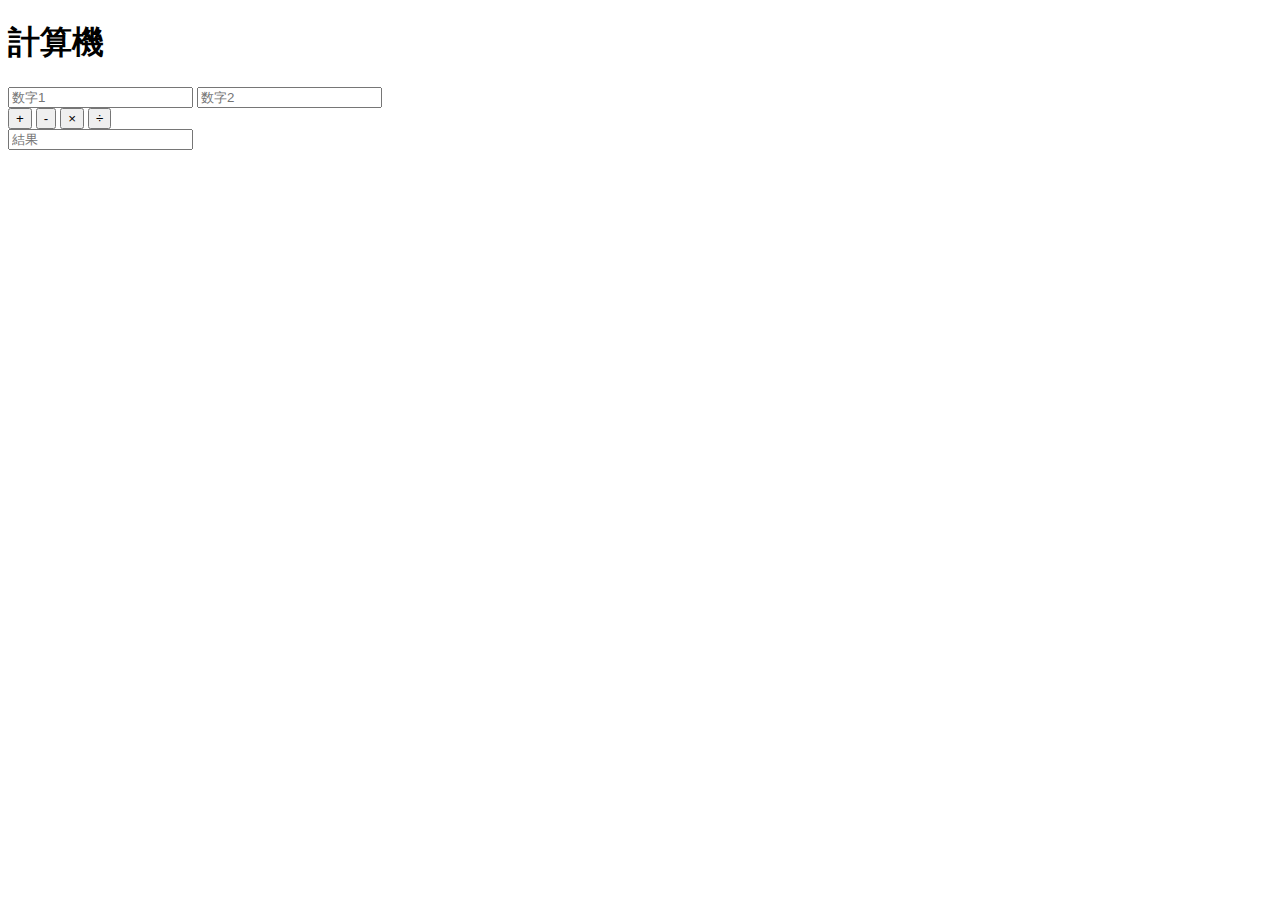
<file: calculator/index.html>
<!DOCTYPE html>
<html>
  <head>
    <title>計算機</title>
  </head>
  <body>
    <h1>計算機</h1>
    <form>
      <input type="text" id="num1" placeholder="数字1">
      <input type="text" id="num2" placeholder="数字2">
      <br>
      <input type="button" value="+" onclick="add()">
      <input type="button" value="-" onclick="subtract()">
      <input type="button" value="×" onclick="multiply()">
      <input type="button" value="÷" onclick="divide()">
      <br>
      <input type="text" id="result" placeholder="結果" readonly>
    </form>
    <script src="calculator.js"></script>
  </body>
</html>
</file>
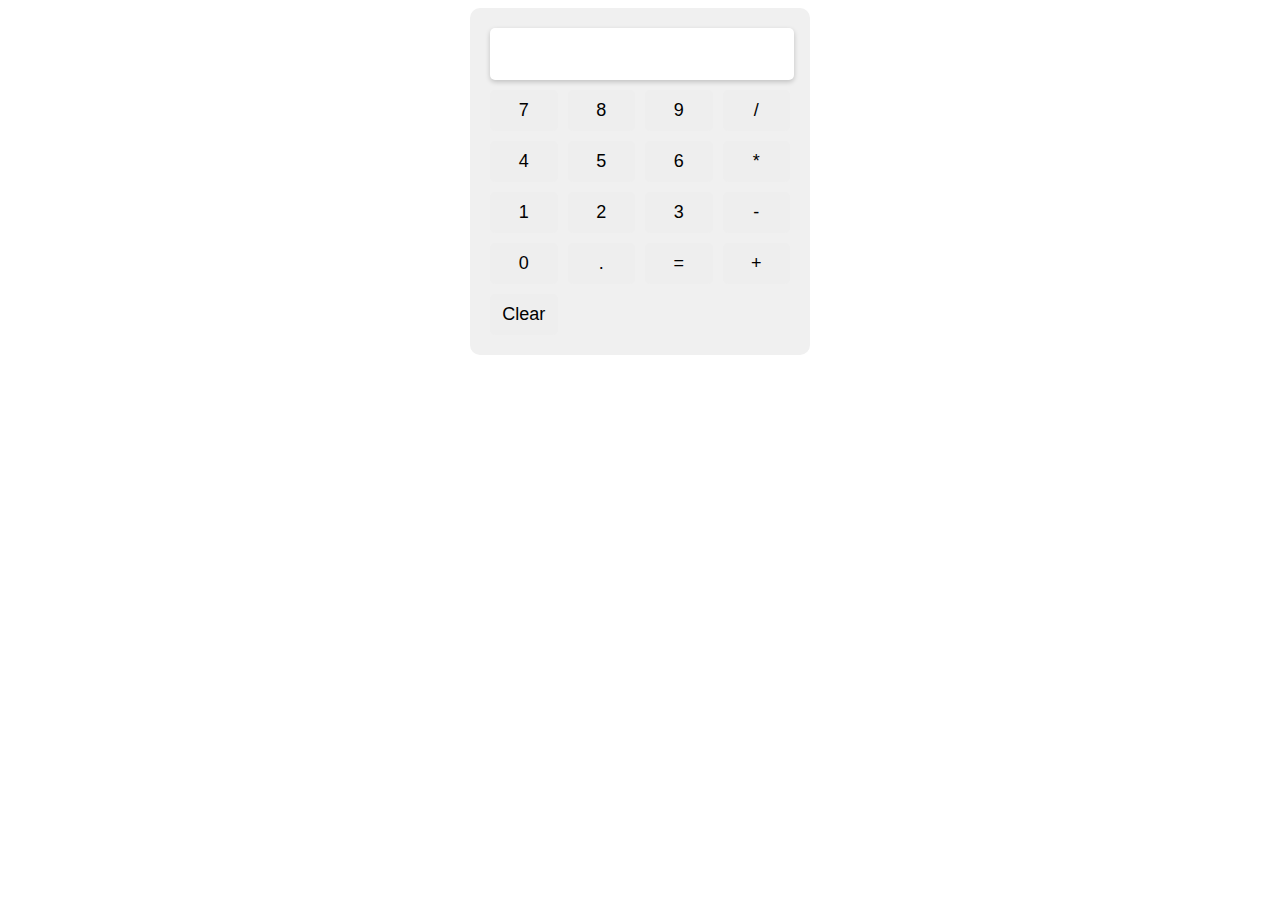
<file: calculator2/index.html>
<!DOCTYPE html>
<html>
  <head>
    <title>Simple Calculator</title>
    <link rel="stylesheet" href="style.css">
  </head>
  <body>
    <div class="calculator">
      <input type="text" class="screen" disabled>
      <div class="buttons">
        <button class="number" onclick="addToScreen('7')">7</button>
        <button class="number" onclick="addToScreen('8')">8</button>
        <button class="number" onclick="addToScreen('9')">9</button>
        <button class="operator" onclick="addToScreen('/')">/</button>
        <button class="number" onclick="addToScreen('4')">4</button>
        <button class="number" onclick="addToScreen('5')">5</button>
        <button class="number" onclick="addToScreen('6')">6</button>
        <button class="operator" onclick="addToScreen('*')">*</button>
        <button class="number" onclick="addToScreen('1')">1</button>
        <button class="number" onclick="addToScreen('2')">2</button>
        <button class="number" onclick="addToScreen('3')">3</button>
        <button class="operator" onclick="addToScreen('-')">-</button>
        <button class="number" onclick="addToScreen('0')">0</button>
        <button class="number" onclick="addToScreen('.')">.</button>
        <button class="equal" onclick="calculate()">=</button>
        <button class="operator" onclick="addToScreen('+')">+</button>
        <button class="clear" onclick="clearScreen()">Clear</button>
      </div>
    </div>

    <script src="script.js"></script>
  </body>
</html>
</file>
<file: calculator2/style.css>
.calculator {
  width: 300px;
  margin: auto;
  padding: 20px;
  background-color: #f0f0f0;
  border-radius: 10px;
}

.screen {
  width: 100%;
  height: 50px;
  margin-bottom: 10px;
  font-size: 24px;
  text-align: right;
  border: none;
  border-radius: 5px;
  background-color: #fff;
  box-shadow: 0px 2px 5px rgba(0, 0, 0, 0.2);
}

.buttons {
  display: grid;
  grid-template-columns: repeat(4, 1fr);
  grid-gap: 10px;
}

.number, .operator, .equal, .clear {
  padding: 10px;
  font-size: 18px;
  text-align: center;
  border: none;
  border-radius: 5px;
  background-color: #eee;
  cursor: pointer;
  box-shadow: 0px 2px 5px rgba(0, 0, 0, 0
</file>
